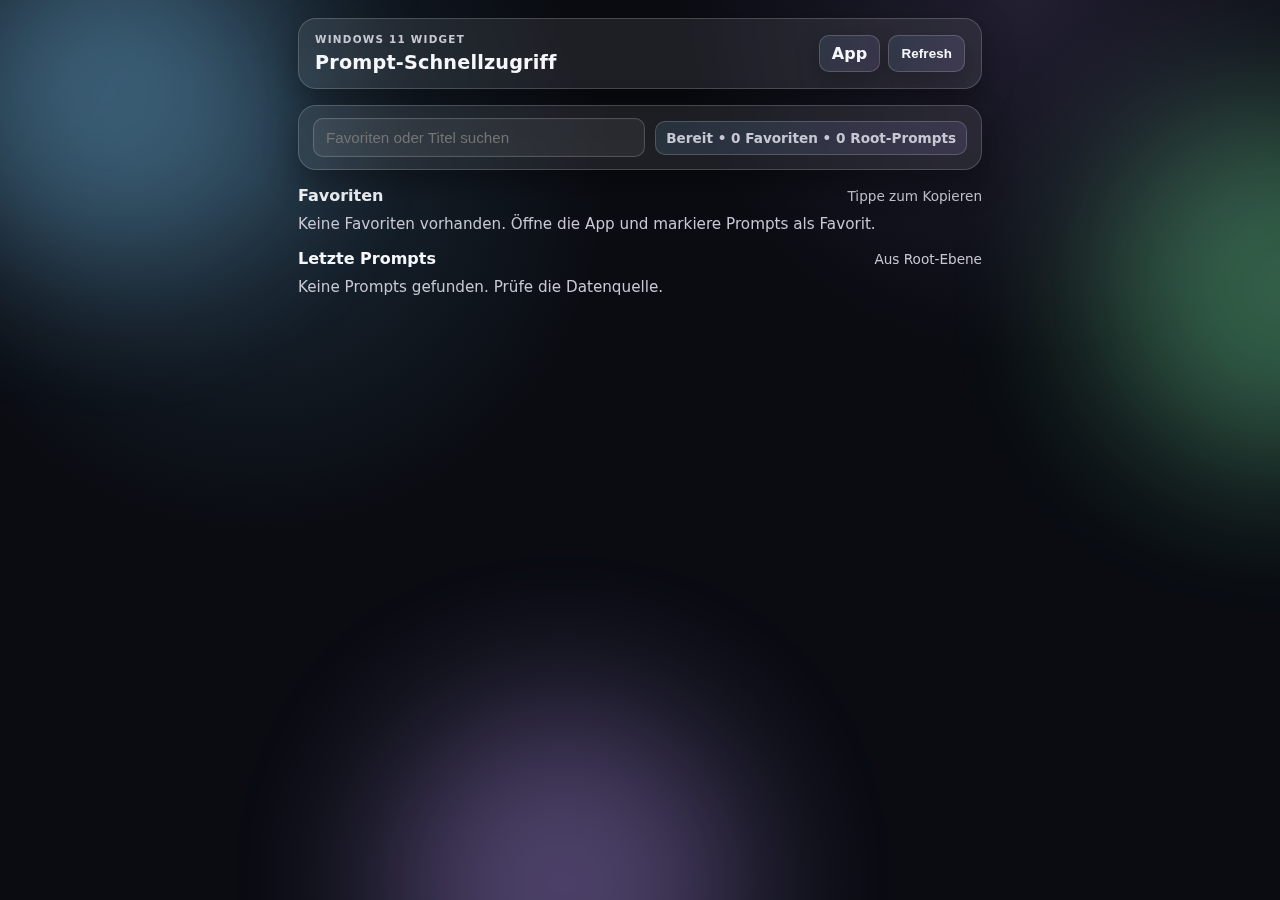
<file: widget.html>
<!DOCTYPE html>
<html lang="de">
<head>
  <meta charset="UTF-8" />
  <meta name="viewport" content="width=device-width, initial-scale=1.0" />
  <title>Prompt Widget</title>
  <link rel="icon" href="icons/favicon.ico" sizes="any">
  <link rel="icon" href="icons/favicon.svg" type="image/svg+xml">
  <link rel="stylesheet" href="widget.css" />
</head>
<body>
  <div class="aurora" aria-hidden="true">
    <span class="orb orb-1"></span>
    <span class="orb orb-2"></span>
    <span class="orb orb-3"></span>
  </div>

  <main class="widget-shell" role="region" aria-label="Prompt Widget">
    <header class="widget-header">
      <div>
        <p class="eyebrow">Windows 11 Widget</p>
        <h1>Prompt-Schnellzugriff</h1>
      </div>
      <div class="header-actions">
        <a class="ghost-button" href="index.html" aria-label="Vollständige App öffnen">App</a>
        <button id="refresh-widget" class="ghost-button" aria-label="Widget-Daten aktualisieren">Refresh</button>
      </div>
    </header>

    <div class="controls" role="search">
      <label class="sr-only" for="widget-search">Prompts durchsuchen</label>
      <input id="widget-search" type="search" placeholder="Favoriten oder Titel suchen" autocomplete="off" />
      <div class="status-chip" aria-live="polite" aria-atomic="true" id="widget-status"></div>
    </div>

    <section aria-live="polite" aria-atomic="false">
      <div class="section-header">
        <h2>Favoriten</h2>
        <span class="hint">Tippe zum Kopieren</span>
      </div>
      <ul id="favorites-list" class="pill-list" role="list"></ul>
      <p class="empty" id="empty-favorites" hidden>Keine Favoriten vorhanden. Öffne die App und markiere Prompts als Favorit.</p>
    </section>

    <section aria-live="polite" aria-atomic="false">
      <div class="section-header">
        <h2>Letzte Prompts</h2>
        <span class="hint">Aus Root-Ebene</span>
      </div>
      <ul id="recent-prompts" class="prompt-grid" role="list"></ul>
      <p class="empty" id="empty-prompts" hidden>Keine Prompts gefunden. Prüfe die Datenquelle.</p>
    </section>
  </main>

  <template id="favorite-chip-template">
    <li class="pill" role="listitem">
      <button type="button" class="pill-button">
        <span class="pill-title"></span>
        <span class="pill-preview"></span>
      </button>
    </li>
  </template>

  <template id="prompt-card-template">
    <li class="prompt-card" role="listitem">
      <div class="prompt-title"></div>
      <p class="prompt-preview"></p>
      <div class="prompt-actions">
        <button type="button" class="copy-button">Kopieren</button>
        <a class="open-button" href="#" target="_blank" rel="noopener">In App öffnen</a>
      </div>
    </li>
  </template>

  <script src="widget.js"></script>
</body>
</html>
</file>
<file: widget.css>
:root {
  --glass-bg: rgba(255, 255, 255, 0.08);
  --glass-stroke: rgba(255, 255, 255, 0.18);
  --glass-highlight: rgba(255, 255, 255, 0.24);
  --text-strong: #f6f7fb;
  --text-muted: #c7c8d3;
  --accent: #7dd0ff;
  --accent-2: #c09cff;
  --shadow-soft: 0 12px 32px rgba(0, 0, 0, 0.35);
  --radius-lg: 18px;
  --radius-sm: 10px;
  color-scheme: dark;
  font-family: "Inter", system-ui, -apple-system, "Segoe UI", sans-serif;
}

* {
  box-sizing: border-box;
}

body {
  margin: 0;
  min-height: 100vh;
  background: radial-gradient(circle at 20% 20%, rgba(125, 208, 255, 0.15), transparent 28%),
    radial-gradient(circle at 80% 0%, rgba(192, 156, 255, 0.13), transparent 26%),
    #0a0c12;
  color: var(--text-strong);
  overflow: hidden;
}

.aurora {
  position: fixed;
  inset: 0;
  pointer-events: none;
  filter: blur(80px);
  opacity: 0.9;
  z-index: 0;
}

.orb {
  position: absolute;
  width: 28vmax;
  height: 28vmax;
  border-radius: 50%;
  mix-blend-mode: screen;
  opacity: 0.42;
  animation: float 32s ease-in-out infinite;
}

.orb-1 {
  background: #7dd0ff;
  top: -10%;
  left: -6%;
}

.orb-2 {
  background: #c09cff;
  bottom: -18%;
  left: 30%;
  animation-delay: 6s;
}

.orb-3 {
  background: #7bf1a8;
  top: 12%;
  right: -14%;
  animation-delay: 12s;
}

@keyframes float {
  0% {
    transform: translate3d(0, 0, 0);
  }
  50% {
    transform: translate3d(10px, -14px, 0);
  }
  100% {
    transform: translate3d(0, 0, 0);
  }
}

.widget-shell {
  position: relative;
  z-index: 1;
  padding: 18px;
  max-width: 720px;
  margin: 0 auto;
  display: grid;
  gap: 16px;
}

.widget-header {
  background: var(--glass-bg);
  border: 1px solid var(--glass-stroke);
  box-shadow: var(--shadow-soft);
  backdrop-filter: blur(18px);
  border-radius: var(--radius-lg);
  padding: 14px 16px;
  display: flex;
  align-items: center;
  justify-content: space-between;
  gap: 12px;
}

.widget-header h1 {
  margin: 0;
  font-size: 1.2rem;
  letter-spacing: 0.01em;
}

.eyebrow {
  margin: 0 0 6px;
  text-transform: uppercase;
  letter-spacing: 0.12em;
  color: var(--text-muted);
  font-weight: 700;
  font-size: 0.65rem;
}

.header-actions {
  display: flex;
  gap: 8px;
}

.ghost-button {
  background: linear-gradient(120deg, rgba(125, 208, 255, 0.1), rgba(192, 156, 255, 0.12));
  color: var(--text-strong);
  border: 1px solid var(--glass-stroke);
  border-radius: var(--radius-sm);
  padding: 8px 12px;
  text-decoration: none;
  font-weight: 600;
  letter-spacing: 0.01em;
  cursor: pointer;
  transition: transform 150ms ease, border-color 150ms ease, box-shadow 150ms ease;
  box-shadow: 0 8px 24px rgba(0, 0, 0, 0.25);
}

.ghost-button:focus-visible,
.ghost-button:hover {
  transform: translateY(-1px);
  border-color: var(--glass-highlight);
  box-shadow: 0 10px 26px rgba(0, 0, 0, 0.3);
  outline: none;
}

.controls {
  background: var(--glass-bg);
  border: 1px solid var(--glass-stroke);
  box-shadow: var(--shadow-soft);
  backdrop-filter: blur(18px);
  border-radius: var(--radius-lg);
  padding: 12px 14px;
  display: grid;
  grid-template-columns: 1fr auto;
  align-items: center;
  gap: 10px;
}

#widget-search {
  width: 100%;
  padding: 10px 12px;
  border-radius: var(--radius-sm);
  border: 1px solid var(--glass-stroke);
  background: rgba(255, 255, 255, 0.06);
  color: var(--text-strong);
  font-size: 0.95rem;
  box-shadow: inset 0 0 0 1px rgba(255, 255, 255, 0.02);
}

#widget-search:focus-visible {
  outline: 2px solid var(--accent);
  outline-offset: 2px;
}

.status-chip {
  min-width: 160px;
  justify-self: end;
  padding: 8px 10px;
  border-radius: var(--radius-sm);
  border: 1px solid var(--glass-stroke);
  background: linear-gradient(120deg, rgba(125, 208, 255, 0.12), rgba(192, 156, 255, 0.12));
  color: var(--text-muted);
  text-align: right;
  font-weight: 600;
  font-size: 0.85rem;
}

.section-header {
  display: flex;
  align-items: baseline;
  justify-content: space-between;
  gap: 8px;
  margin-bottom: 6px;
}

.section-header h2 {
  margin: 0;
  font-size: 1rem;
}

.hint {
  color: var(--text-muted);
  font-size: 0.85rem;
}

.pill-list {
  list-style: none;
  margin: 0;
  padding: 0;
  display: grid;
  grid-template-columns: repeat(auto-fit, minmax(180px, 1fr));
  gap: 10px;
}

.pill {
  background: var(--glass-bg);
  border: 1px solid var(--glass-stroke);
  border-radius: var(--radius-lg);
  overflow: hidden;
  box-shadow: var(--shadow-soft);
  backdrop-filter: blur(18px);
}

.pill-button {
  width: 100%;
  background: linear-gradient(135deg, rgba(125, 208, 255, 0.1), rgba(192, 156, 255, 0.12));
  color: var(--text-strong);
  border: none;
  padding: 10px 12px 12px;
  text-align: left;
  cursor: pointer;
}

.pill-button:focus-visible,
.pill-button:hover {
  outline: none;
  box-shadow: 0 0 0 2px var(--accent);
}

.pill-title {
  display: block;
  font-weight: 700;
  letter-spacing: 0.01em;
}

.pill-preview {
  display: block;
  color: var(--text-muted);
  font-size: 0.9rem;
  margin-top: 4px;
  line-height: 1.25;
  max-height: 2.6em;
  overflow: hidden;
}

.prompt-grid {
  list-style: none;
  margin: 0;
  padding: 0;
  display: grid;
  grid-template-columns: repeat(auto-fit, minmax(210px, 1fr));
  gap: 10px;
}

.prompt-card {
  background: var(--glass-bg);
  border: 1px solid var(--glass-stroke);
  border-radius: var(--radius-lg);
  padding: 12px;
  box-shadow: var(--shadow-soft);
  backdrop-filter: blur(16px);
  display: grid;
  gap: 10px;
}

.prompt-title {
  font-weight: 700;
  font-size: 1rem;
  letter-spacing: 0.01em;
}

.prompt-preview {
  margin: 0;
  color: var(--text-muted);
  line-height: 1.35;
  max-height: 3.8em;
  overflow: hidden;
}

.prompt-actions {
  display: flex;
  gap: 8px;
}

.copy-button,
.open-button {
  flex: 1;
  text-align: center;
  border-radius: var(--radius-sm);
  padding: 8px 10px;
  text-decoration: none;
  border: 1px solid var(--glass-stroke);
  background: rgba(255, 255, 255, 0.06);
  color: var(--text-strong);
  font-weight: 700;
  cursor: pointer;
}

.copy-button:hover,
.copy-button:focus-visible,
.open-button:hover,
.open-button:focus-visible {
  outline: none;
  border-color: var(--glass-highlight);
  box-shadow: 0 0 0 2px rgba(125, 208, 255, 0.24);
}

.open-button {
  display: inline-block;
  text-decoration: none;
}

.empty {
  color: var(--text-muted);
  font-size: 0.95rem;
  margin: 4px 0 0;
}

.sr-only {
  position: absolute;
  width: 1px;
  height: 1px;
  padding: 0;
  margin: -1px;
  overflow: hidden;
  clip: rect(0, 0, 0, 0);
  white-space: nowrap;
  border: 0;
}

@media (max-width: 720px) {
  .widget-shell {
    padding: 14px;
  }
  .widget-header {
    flex-direction: column;
    align-items: flex-start;
  }
  .controls {
    grid-template-columns: 1fr;
  }
  .status-chip {
    justify-self: start;
  }
}
</file>
